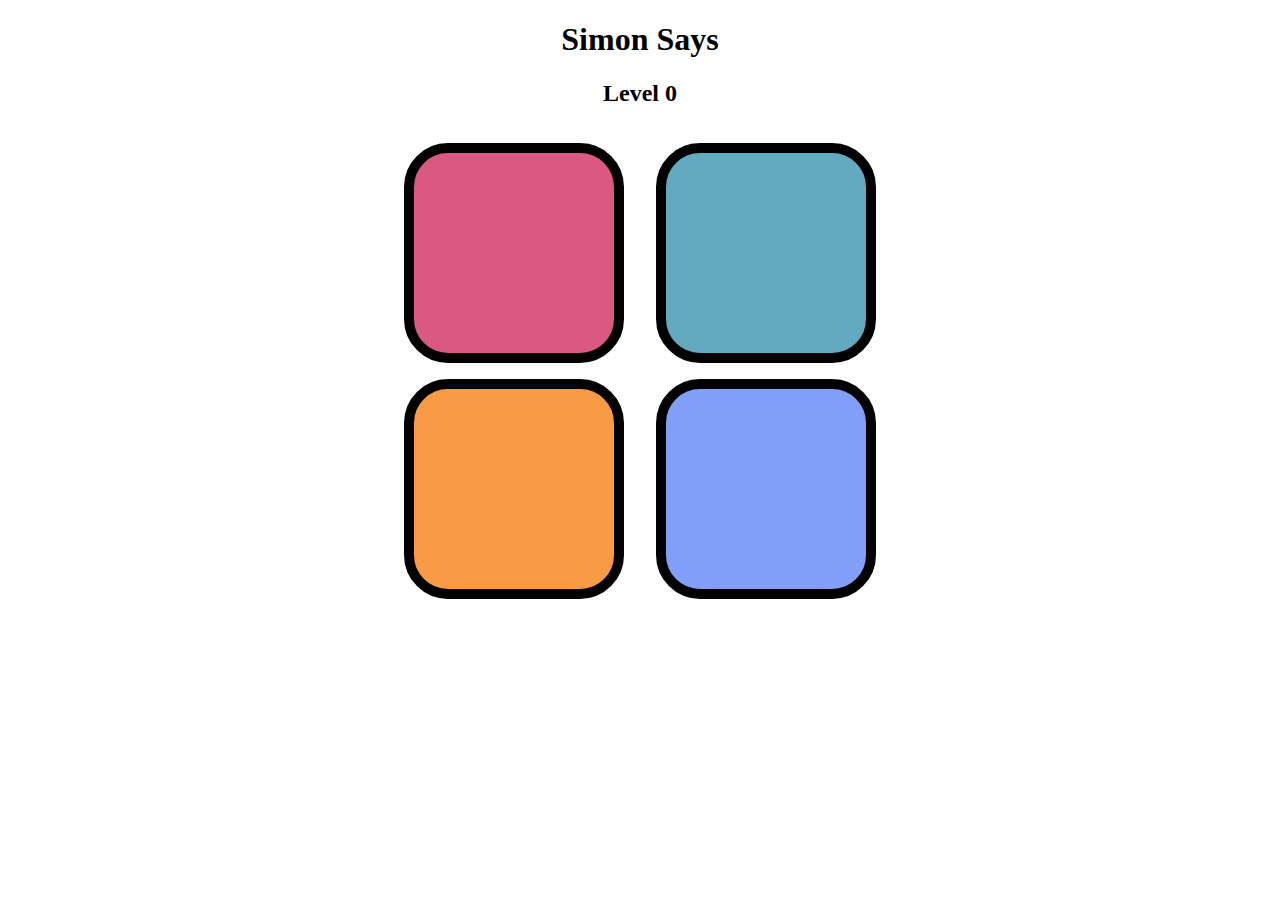
<file: Simon Says Game/index.html>
<!DOCTYPE html>
<html lang="en">
<head>
    <meta charset="UTF-8">
    <meta name="viewport" content="width=device-width, initial-scale=1.0">
    <title>Simon Says</title>
    <link rel="stylesheet" href="style.css">
</head>
<body>
    
    <h1>Simon Says</h1>
    <h2>Level 0</h2>

    <div class="btn-container">
        <div class="line-1">
            <div class="btn red" type="button"></div>
            <div class="btn yellow" type="button"></div>
        </div>
        <div class="line-2">
            <div class="btn green" type="button"></div>
            <div class="btn purple" type="button"></div>
        </div>
    </div>


    <script src="app.js"></script>
</body>
</html>
</file>
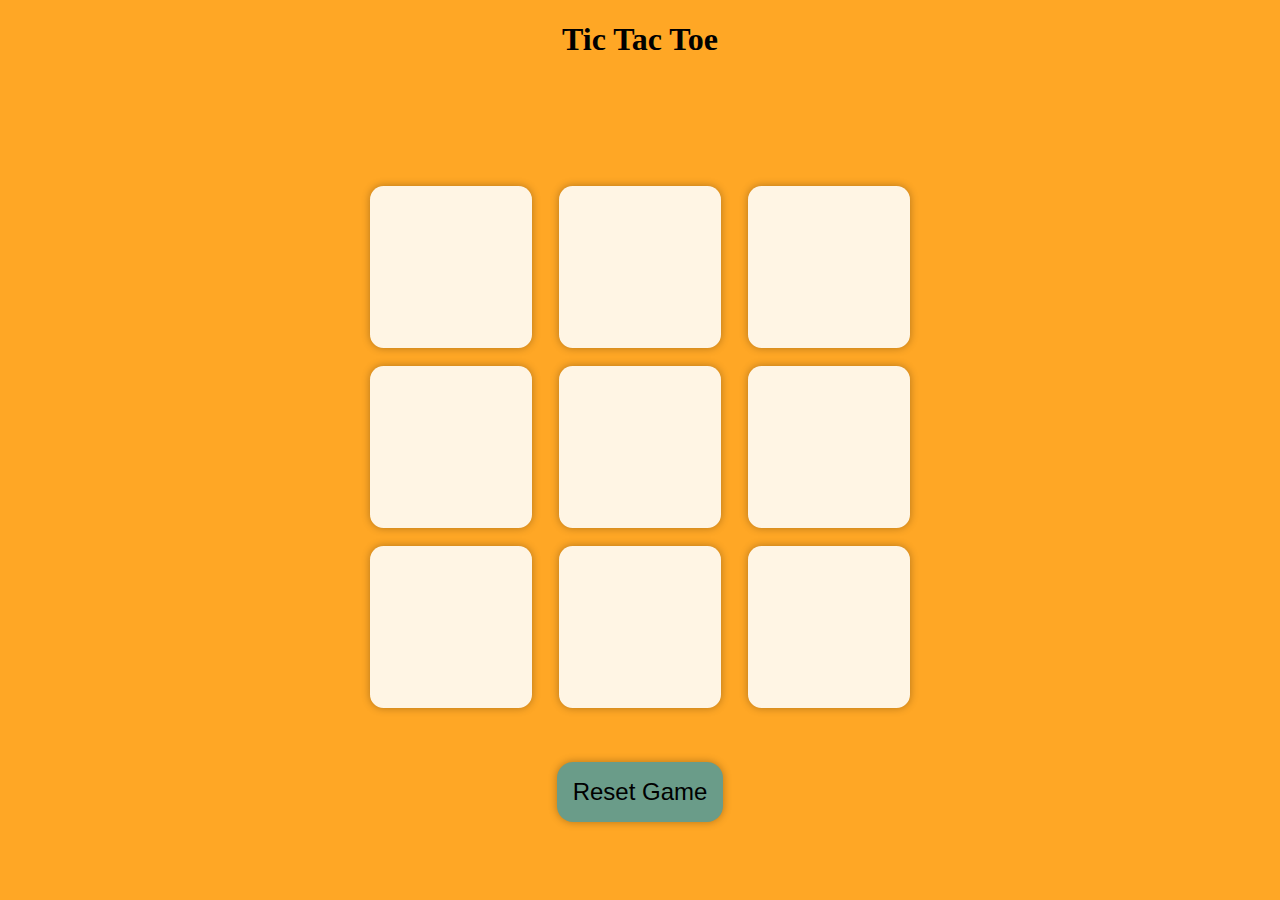
<file: Tic Tac Toe Game/index.html>
<!DOCTYPE html>
<html lang="en">
  <head>
    <meta charset="UTF-8" />
    <meta name="viewport" content="width=device-width, initial-scale=1.0" />
    <title>Tic Tac Toe Game</title>
    <link rel="stylesheet" href="style.css" />
  </head>
  <body>
    <main>
      <h1>Tic Tac Toe</h1>
      <h2 id="show-win"></h2>
      
      <div class="container">
        <div class="game">
          <button class="box"></button>
          <button class="box"></button>
          <button class="box"></button>
          <button class="box"></button>
          <button class="box"></button>
          <button class="box"></button>
          <button class="box"></button>
          <button class="box"></button>
          <button class="box"></button>
        </div>
      </div>
      <button id="reset-btn">Reset Game</button>

      <script src="app.js"></script>
    </main>
  </body>
</html>
</file>
<file: Simon Says Game/style.css>
body{
    text-align: center;
}

.btn{
    width: 200px;
    height: 200px;
    border-radius: 20%;
    border: 10px solid black;
    margin: 1rem;
}

.btn-container{
    display: flex;
    justify-content: center;
}

.yellow{
    background-color:#f99b45;
}

.red{
    background-color: #d95980;
}

.purple{
    background-color: #819ff9;
}

.green{
    background-color: #63aac0;
}

.flash{
    background-color: white;
}
</file>
<file: Tic Tac Toe Game/style.css>
body{
    margin: 0;
    padding: 0;
    box-sizing: border-box;
    text-align: center;
    background-color: #FFA725;
}

.container{
    height: 70vh;
    display: flex;
    justify-content: center;
    align-items: center;
}

.game{
    height: 60vmin;
    width: 60vmin;
    display: flex;
    flex-wrap: wrap;
    justify-content: space-between;
    align-items: center;
}

.box{
    height: 18vmin;
    width: 18vmin;
    font-size: 8vmin;
    color: black;
    background-color: #FFF5E4;
    border-radius: 1.5vmin;
    border: none;
    box-shadow: 0 0 0.5rem rgba(0,0,0,0.3);
}

#reset-btn{
    border-radius: 1rem;
    padding: 1rem;
    font-size: 1.5rem;
    border: none;
    box-shadow: 0 0 0.5rem rgba(0,0,0,0.3);
    background-color: #6A9C89;
}

#show-win{
    min-height: 2rem;
}
</file>
